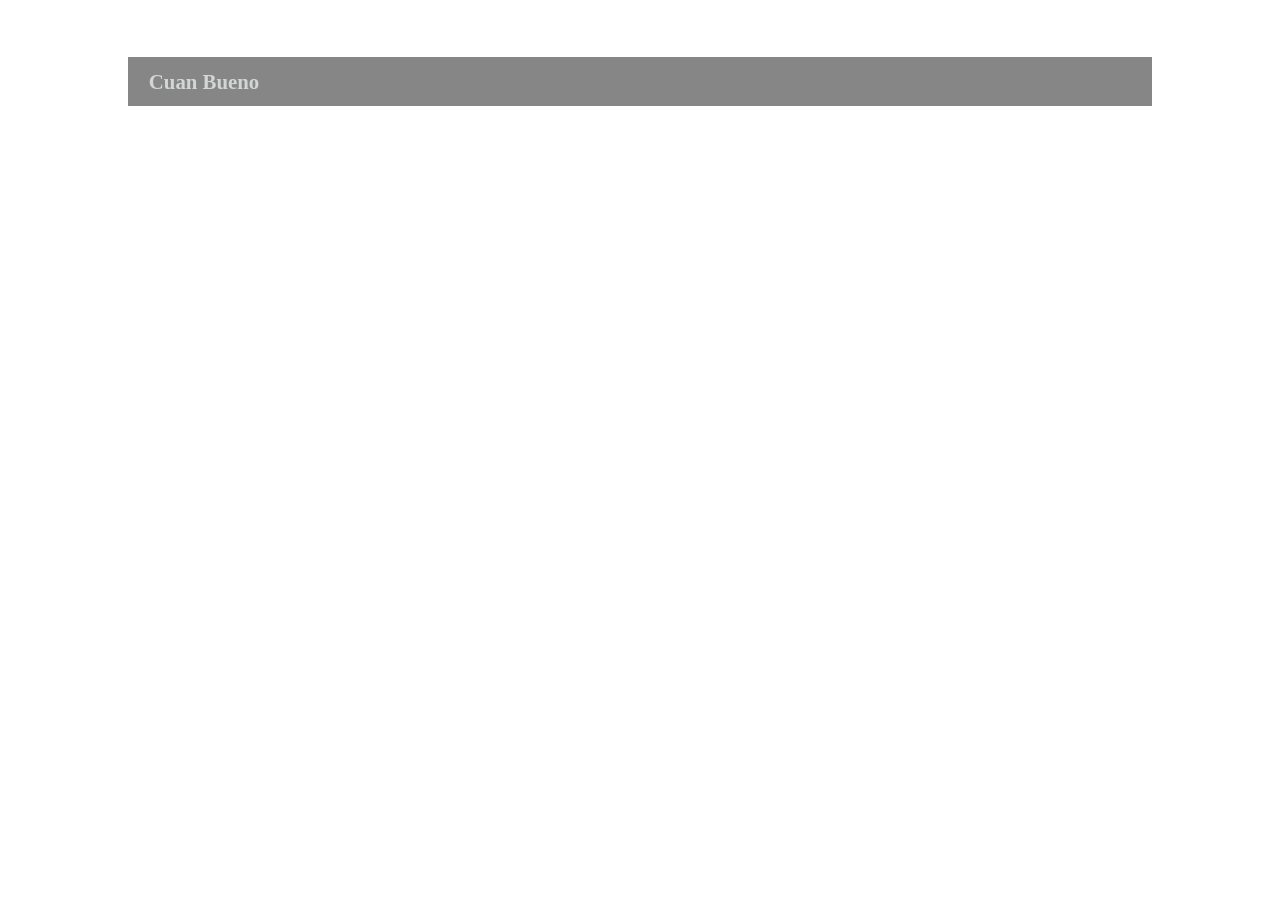
<file: index.html>
<!DOCTYPE html>
<html lang="en">
<head>
    <meta charset="UTF-8">
    <meta name="viewport" content="width=device-width, initial-scale=1.0">
    <title>Sistema Memory Selah</title>
    <link rel="stylesheet" href="css/style.css">
</head>
<body>
    <h1 class="titleMain">Sistema Memory Selah</h1>
    <div class="wrapper">
        <a href="index_examen.html" class="btn_link">
            Cuan Bueno
       </a>     
       <a href="src/img/brain.jpg"></a>
      
    </div>    
</body>
</html>
</file>
<file: css/style.css>
*{
    margin: 0;
    padding: 0;
}
body{
    background-image: url("https://res.cloudinary.com/duhjr6cvp/image/upload/v1780428317/brain_pztrog.jpg");
}
.titleMain{
    color: white;
    text-align: center;
}
.wrapper {
    padding: 1rem ;
    display: flex;
    flex-direction: column;
    justify-content: center;
    gap: 1rem;
    width: 80%;
    max-width: 80vw;
    margin: auto;
    display: flex;
}
.btn_link {
    align-items: center;
    gap: 0 1rem;
    font-weight: 600;
    display: flex;
    font-family: var(--primary-font);
    border: 1px solid var(--logo-color,var(--theme-color));
    color: #D2D6D7;
    background: rgba(0, 0, 0, 0.473);
    margin: .2em 0;
    padding: .6em 1em;
    font-size: 1.3rem;
    text-decoration: none;
    transition: transform 50ms ease-in-out;
}
.btn_link:hover{
    background: #9961d1;
    border-color: #9961d1;
    color: #000;
}
@media only screen and (max-width: 500px) {
    body {
        background-color: lightblue;
    }
}
</file>
